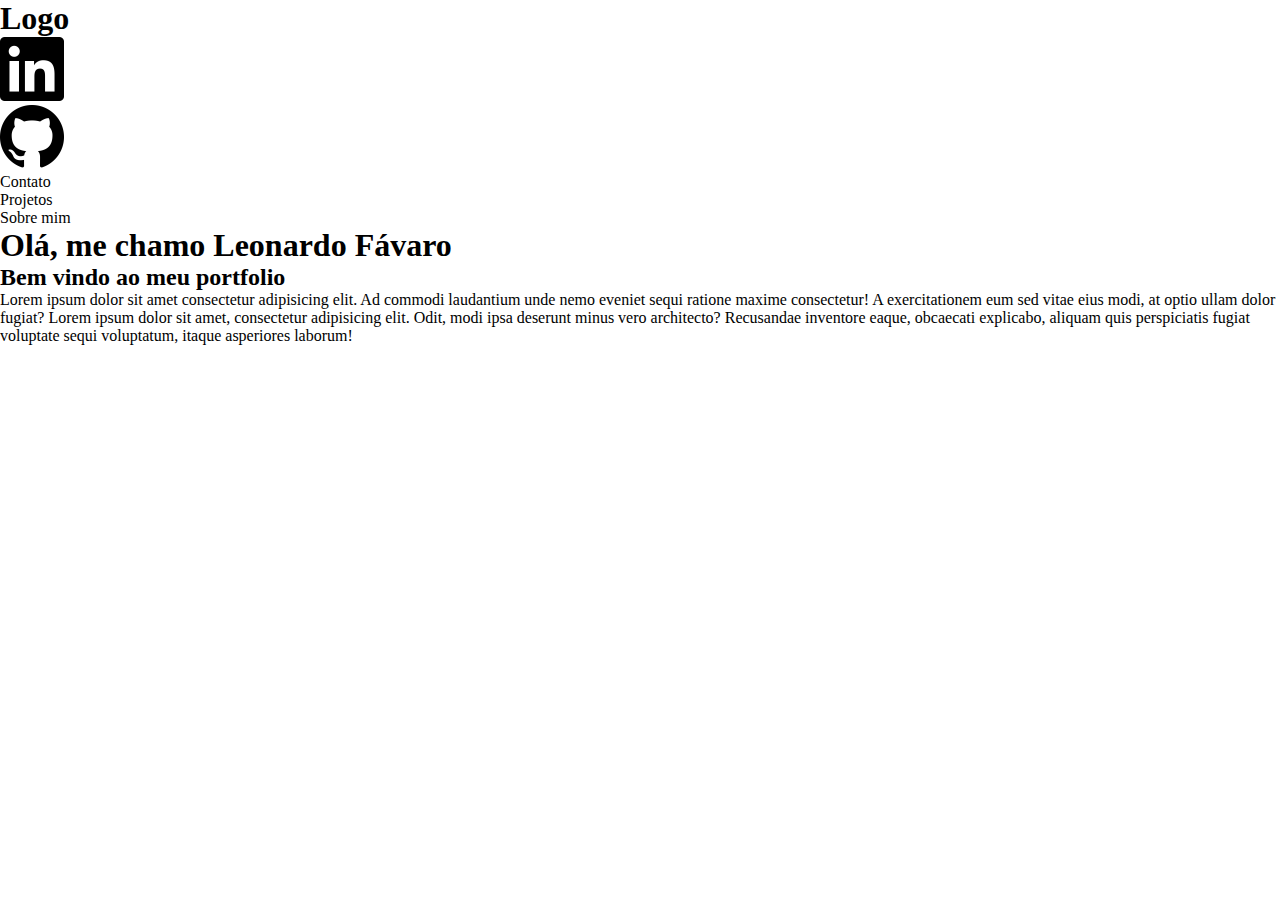
<file: index.html>
<!DOCTYPE html>
<html lang="pt-br">

<head>
    <meta charset="UTF-8" />
    <meta name="viewport" content="width=device-width, initial-scale=1.0" />
    <link rel="stylesheet" href="css/style.css" />
    <title>Portfolio Pag001</title>
</head>

<body>
    <header>
        <h1>Logo</h1>
        <nav>
            <ul>
                <li>
                    <a href="https://www.linkedin.com/in/leonardo-fávaro-b05924233/" target="_blank"><img
                            src="imagens/linkedin.png" alt="img_linkedin" /></a>
                </li>
                <li>
                    <a href="https://github.com/LeoFavarodev" target="_blank"><img src="imagens/github.png"
                            alt="img_github" /></a>
                </lilass=>
                <li class="nav_escrito">Contato</li>
                <li class="nav_escrito">Projetos</li>
                <li class="nav_escrito">Sobre mim</li>
            </ul>
        </nav>
    </header>
    <main>
        <div id="apresentacao">
                <h1>Olá, me chamo Leonardo Fávaro</h1>
                <div id="descricao">
                    <h2>Bem vindo ao meu portfolio</h2>
                    <p>
                        Lorem ipsum dolor sit amet consectetur adipisicing elit. Ad commodi
                        laudantium unde nemo eveniet sequi ratione maxime consectetur! A
                        exercitationem eum sed vitae eius modi, at optio ullam dolor fugiat?
                        Lorem ipsum dolor sit amet, consectetur adipisicing elit. Odit, modi
                        ipsa deserunt minus vero architecto? Recusandae inventore eaque,
                        obcaecati explicabo, aliquam quis perspiciatis fugiat voluptate
                        sequi voluptatum, itaque asperiores laborum!
                    </p>
                </div>
            <div id="foto"></div>
        </div>
    </main>
</body>

</html>
</file>
<file: css/style.css>
@charset "UTF-8";

@import url('https://fonts.googleapis.com/css2?family=Bebas+Neue&display=swap');

@font-face {
    font-family: 'Militech';
    src: url(../fonts/militech/militech_r_2019-04-13.otf) format('opentype');
    font-weight: normal;
    font-style: normal;
}

@font-face {
    font-family: 'Techno';
    src: url(../fonts/techno/Techno.ttf) format('truetype');
    font-weight: normal;
    font-style: normal;
}

*{
    margin: 0px;
    padding: 0px;
    box-sizing: border-box;
}

:root{
    --font-padrao: 'Arial', sans-serif;
    --font-title: 'Militech', 'cursive';
}

@media screen and (min-width: 1400px){
    

    body{
        font-family: var(--font-padrao);
        min-height: 100vh;
    }
    
    header{
        padding: 50px 35px;
        display: flex;
        align-items: center;
    }
    
    header h1{
        font-family: "Techno", 'cursive';
        font-weight: normal;
        font-style: normal;
        font-variant: small-caps;
        font-size: 6vh;
        margin-left: 250px;
    }
    
    nav{
        margin-top: 10px;
        margin-left: 460px;
    }
    
    nav li{
        float: inline-end;
        list-style: none;
        cursor: pointer;
    }
    
    nav img{
        width: 2.3vw;
        margin-right: 20px;
    }
    
    .nav_escrito{
        font-family: "Techno", cursive;
        font-size: 0.9vi;
        background-color: gray;
        padding: 1.2vh 3vh;
        border-radius: 1vh;
        font-weight: bold;
        margin-right: 4.5vh;
    
    }
    
    .nav_escrito:hover{
        box-shadow: 1px 2px 6px rgba(0, 0, 0, 0.301);
        color: white;
    }
    
    #apresentacao{
        width: 100vw;
        display: inline-block;
        padding: 25px;
        margin-top: 14vh;
    }
    
    #descricao{
        display: inline-block;
        margin-left: 5vw;
    }
    
    #apresentacao h1{
        font-family: var(--font-title);
        font-variant: small-caps;
        font-size: 2.4em;
        margin-bottom: 150px;
        margin-left: 6vw;
    }
    
    #descricao h2{
        font-family: var(--font-title);
        font-variant: small-caps;
        margin-bottom: 15px;
        text-align: center;
        font-size: 1.9em;
    }
    
    #descricao p{
        max-width: 640px;
        text-align: justify;
        text-indent: 30px;
        line-height: 1.5em;
    }
    
    #foto{
        float: inline-end;
        background-image: url(../imagens/preto.png);
        width: 30vw;
        height: 30vh;
        margin-left: 100px;
        margin: auto;
        margin-top: 150px;
    }    
    
}
</file>
